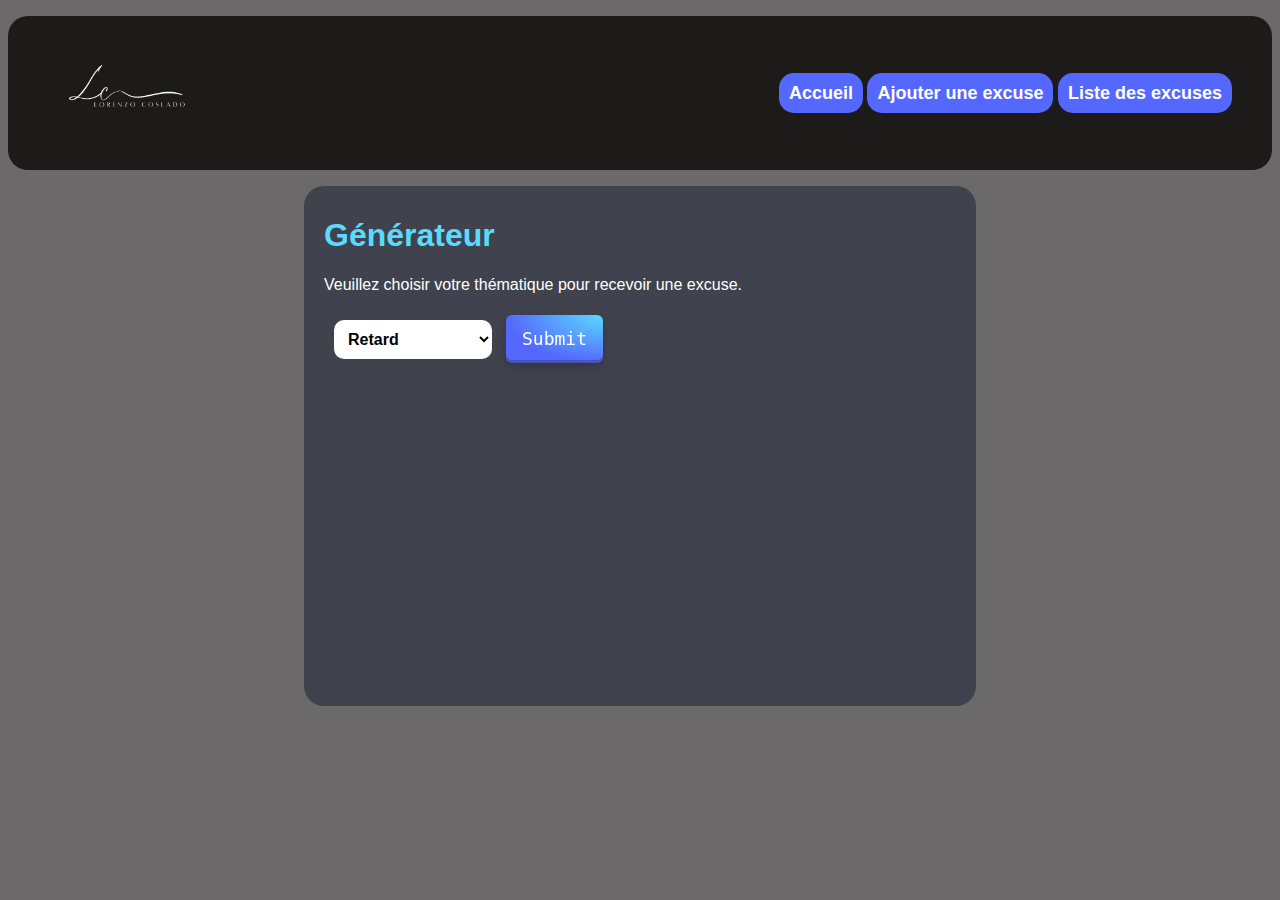
<file: index.html>
<!DOCTYPE html>
<html lang="fr">
<head>
  <meta charset="UTF-8">
  <meta name="viewport" content="width=device-width, initial-scale=1.0">
  <title>Générateur d'excuses créatives</title>
  <link rel="stylesheet" href="style/stylenav.css">
  <link rel="stylesheet" href="style/stylehome.css">
  <script src="https://ajax.googleapis.com/ajax/libs/jquery/3.5.1/jquery.min.js"></script>
    <script>
    $(function(){
      $("#navbar").load("navbar/navbar.html"); 
    });
    </script>
</head>
<body>
  <div id="navbar"></div>
  <div class="center-container">
    <div class="BigContainer">
      <h1>Générateur</h1>
      <p>Veuillez choisir votre thématique pour recevoir une excuse.</p>
      <form id="formulaireExcuse" action="traitement.php" method="post">
        <select name="thématique" id="thématique">
          <option value="1">Retard</option>
          <option value="2">Devoir non fait</option>
          <option value="3">Panne de réveil</option>
          <option value="4">Flemme</option>
          <option value="5">Oubli</option>
        </select>
        <input type="submit" class="subButton">
      </form>
      <div id="result"></div>
    </div>
  </div>
  
  <script src="js/verification.js"></script>
</body>
</html>
</file>
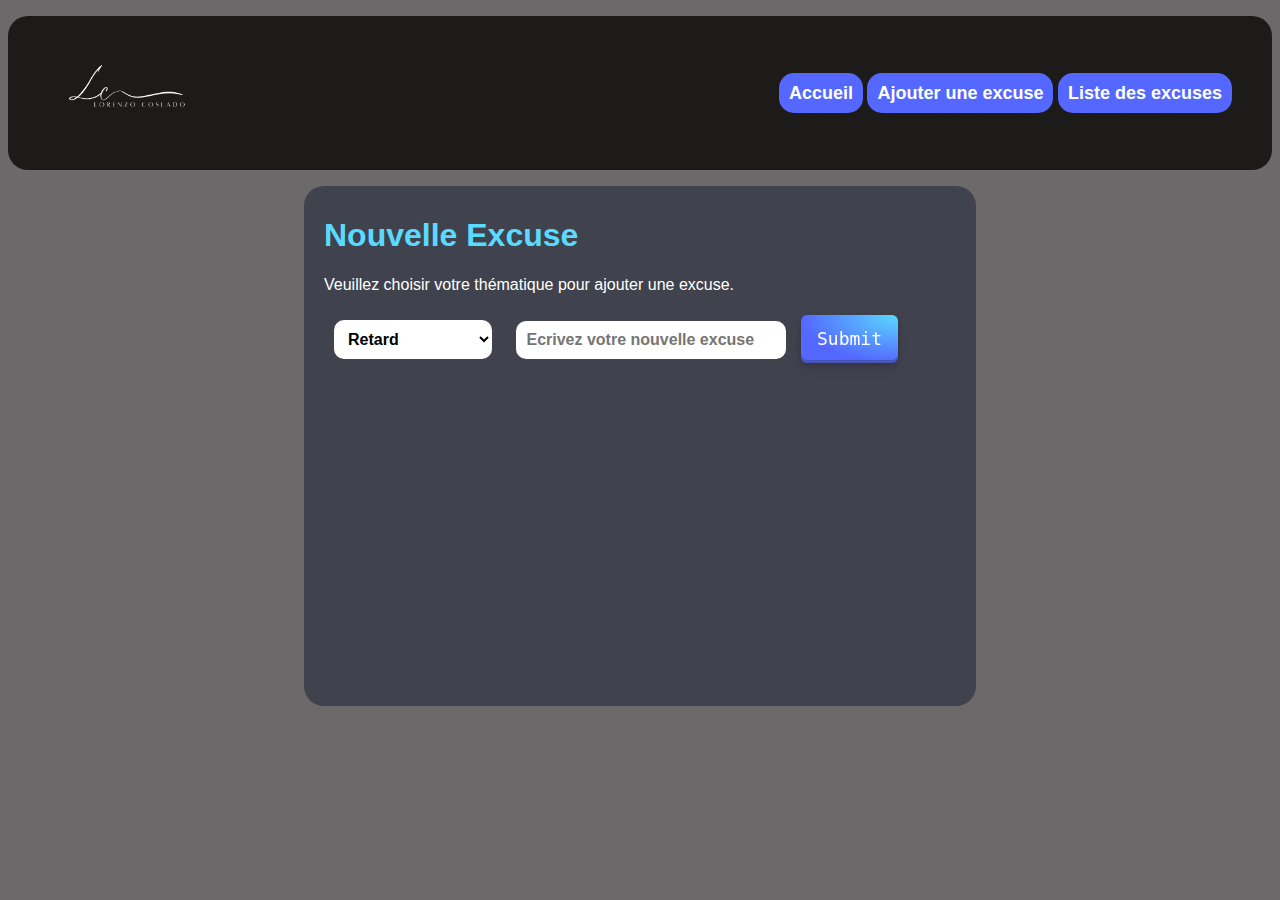
<file: ajout.html>
<!DOCTYPE html>
<html lang="fr">
<head>
  <meta charset="UTF-8">
  <meta name="viewport" content="width=device-width, initial-scale=1.0">
  <title>Ajout d'excuses créatives</title>
  <link rel="stylesheet" href="style/stylenav.css">
  <link rel="stylesheet" href="style/stylehome.css">
  <script src="https://ajax.googleapis.com/ajax/libs/jquery/3.5.1/jquery.min.js"></script>
    <script>
    $(function(){
      $("#navbar").load("navbar/navbar.html"); 
    });
    </script>
</head>
<body>
  <div id="navbar"></div>
  <div class="center-container">
    <div class="BigContainer">
      <h1>Nouvelle Excuse</h1>
      <p>Veuillez choisir votre thématique pour ajouter une excuse.</p>
      <form id="formulaireAjoutExcuse" action="ajout.php" method="post" onsubmit="return validateExcuse()">
        <select name="thématique" id="thématique">
          <option value="1">Retard</option>
          <option value="2">Devoir non fait</option>
          <option value="3">Panne de réveil</option>
          <option value="4">Flemme</option>
          <option value="5">Oubli</option>
        </select>
        <input type="text" class="newExcuse" id="newExcuse" name="newExcuse" placeholder="Ecrivez votre nouvelle excuse">
        <input class="subButton" type="submit">
      </form>
      <div id="result"></div>
    </div>
  </div>
  <script src="js/ajout.js"></script>
</body>
</html>
</file>
<file: style/stylenav.css>
nav {
  background-color: rgb(29, 26, 26);
  border-radius: 20px;
}

ul {
  display: flex;
  justify-content: space-between;
  align-items: center;
  margin-right:  40px;
}
  
.Liens a {
  color: #fff;
  padding: 10px;
  background-color: #5468ff;
  border-radius: 15px;
  font-size: large;
  font-weight: bold;
  transition: color 0.7s ease, background-color 0.7s ease;
  text-decoration: none;
}

li {
  list-style: none;
  display: inline;
}

.Liens a:hover {
  color: #5468ff;
  background-color: #fff;
  transition: color 0.7s ease, background-color 0.7s ease;
}

.Logo_lorenzo {
  width: 150px;
  height: 150px;
  transition: transform 0.5s ease;
}

.Logo_lorenzo:hover {
  transform: rotate(-25deg);
  transition: transform 0.5s ease;
}
</file>
<file: style/stylehome.css>
body {
    background-color: #6b6969;
    font-family: Arial, sans-serif;
    color : #fff;
}

h1 {
  color: #5adaff
}


select {
  padding: 10px;
  border-radius: 10px;
  border: none;
  background-color: #fff;
  font-size: 16px;
  font-weight: bold;
  margin: 10px;
}

.BigContainer {
  padding: 10px 20px;
  background-color: #40434d;
  border-radius: 20px;
  width: 50%;
  height: 500px;
  transition: border 2s ease;
}

.BigContainer:hover {
animation: shadow1 1s ease 0s forwards, shadow2 1s ease 0.2s forwards, shadow3 1s ease 0.4s forwards, shadow4 1s ease 0.6s forwards, shadow5 1s ease 0.8s forwards;
border: 1px solid rgba(84, 104, 255, 0.4);
transition: border 3s ease;
}

.BigContainer:not(:hover) {
  animation: shadowOut 1s ease forwards;
  box-shadow: none;
}

@keyframes shadowOut {
  from {
    box-shadow: rgba(84, 104, 255, 0.4) -5px 5px, rgba(84, 104, 255, 0.3) -10px 10px, rgba(84, 104, 255, 0.2) -15px 15px, rgba(84, 104, 255, 0.1) -20px 20px;
    border: 1px solid rgba(84, 104, 255, 0.4);
  }
  to {
    box-shadow: none;
    border: none;
  }
}

@keyframes shadow1 {
  to {
    box-shadow: rgba(84, 104, 255, 0.4) -5px 5px;
  }
}

@keyframes shadow2 {
  to {
    box-shadow: rgba(84, 104, 255, 0.4) -5px 5px, rgba(84, 104, 255, 0.3) -10px 10px;
  }
}

@keyframes shadow3 {
  to {
    box-shadow: rgba(84, 104, 255, 0.4) -5px 5px, rgba(84, 104, 255, 0.3) -10px 10px, rgba(84, 104, 255, 0.2) -15px 15px;
  }
}

@keyframes shadow4 {
  to {
    box-shadow: rgba(84, 104, 255, 0.4) -5px 5px, rgba(84, 104, 255, 0.3) -10px 10px, rgba(84, 104, 255, 0.2) -15px 15px, rgba(84, 104, 255, 0.1) -20px 20px;
  }
}

@keyframes shadow5 {
  to {
    box-shadow: rgba(84, 104, 255, 0.4) -5px 5px, rgba(84, 104, 255, 0.3) -10px 10px, rgba(84, 104, 255, 0.2) -15px 15px, rgba(84, 104, 255, 0.1) -20px 20px, rgba(84, 104, 255, 0.05) -25px 25px;
  }
}

.center-container {
  display: flex;
  justify-content: center;
  align-items: center;
}


.subButton {
  align-items: center;
  appearance: none;
  background-image: radial-gradient(100% 100% at 100% 0, #5adaff 0, rgb(84, 104, 255) 100%);
  border: 0;
  border-radius: 6px;
  box-shadow: rgba(45, 35, 66, .4) 0 2px 4px,rgba(45, 35, 66, .3) 0 7px 13px -3px,rgba(58, 65, 111, .5) 0 -3px 0 inset;
  box-sizing: border-box;
  color: #fff;
  cursor: pointer;
  display: inline-flex;
  font-family: "JetBrains Mono",monospace;
  height: 48px;
  justify-content: center;
  line-height: 1;
  list-style: none;
  overflow: hidden;
  padding-left: 16px;
  padding-right: 16px;
  position: relative;
  text-align: left;
  text-decoration: none;
  transition: box-shadow .15s,transform .15s;
  user-select: none;
  -webkit-user-select: none;
  touch-action: manipulation;
  white-space: nowrap;
  will-change: box-shadow,transform;
  font-size: 18px;
}

.subButton:focus {
  box-shadow: #3c4fe0 0 0 0 1.5px inset, rgba(45, 35, 66, .4) 0 2px 4px, rgba(45, 35, 66, .3) 0 7px 13px -3px, #3c4fe0 0 -3px 0 inset;
}

.subButton:hover {
  box-shadow: rgba(45, 35, 66, .4) 0 4px 8px, rgba(45, 35, 66, .3) 0 7px 13px -3px, #3c4fe0 0 -3px 0 inset;
  transform: translateY(-2px);
}

.subButton:active {
  box-shadow: #3c4fe0 0 3px 7px inset;
  transform: translateY(2px);
}

.newExcuse {
  padding: 10px;
  border-radius: 10px;
  border: none;
  background-color: #fff;
  font-size: 16px;
  font-weight: bold;
  margin: 10px;
  width: 250px;
}
</file>
